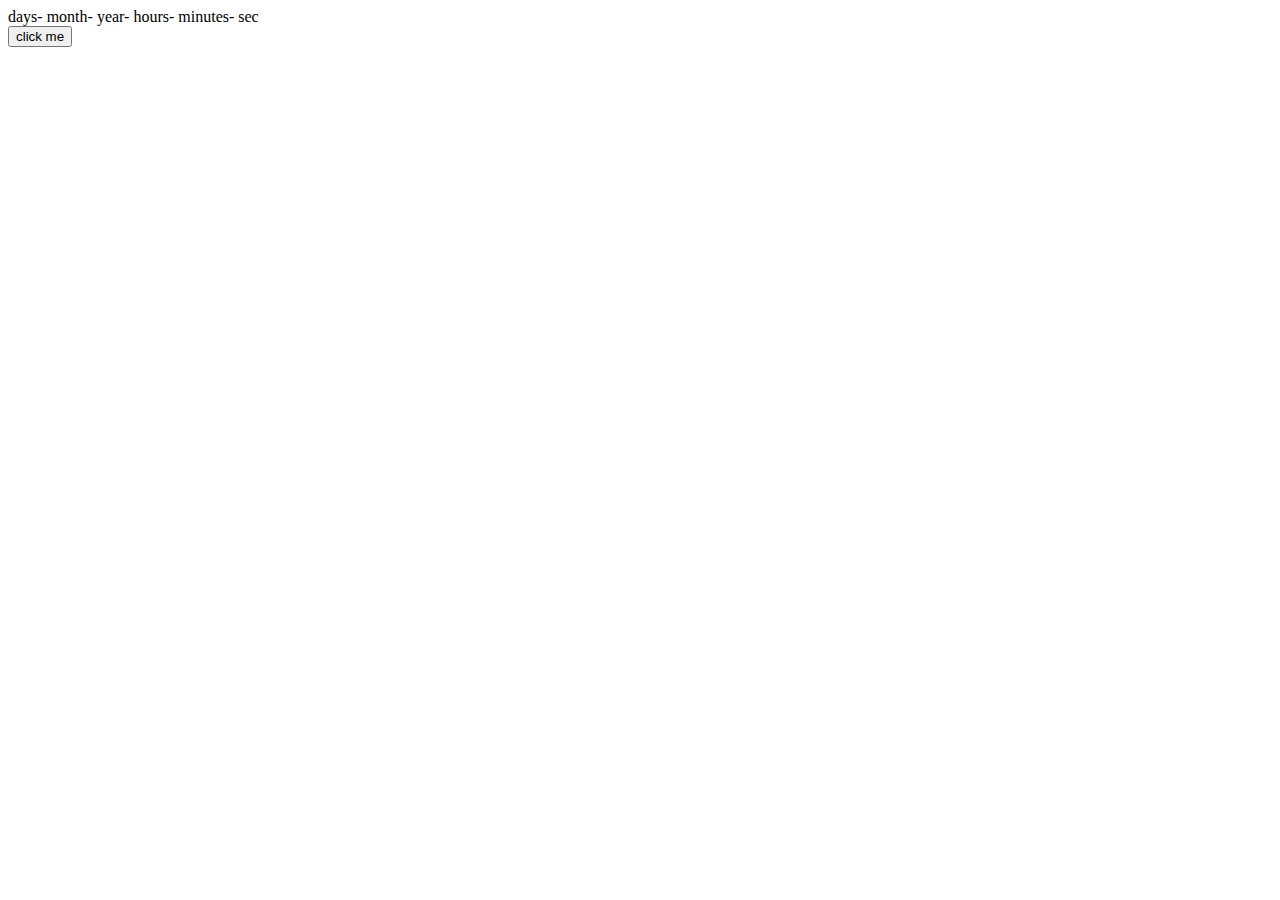
<file: ES6(advanced js)/index.html>
<!DOCTYPE html>
<html lang="en">
<head>
    <meta charset="UTF-8">
    <meta name="viewport" content="width=device-width, initial-scale=1.0">
    <title>Document</title>
    <link rel="stylesheet" href="style.css">
</head>
<body>
    <div id="aa">days- month- year- hours- minutes- sec</div>
        <div id="clockdiv">
            <div>
              <!-- <span class="days"></span>
              <div class="smalltext">Days</div>
            </div>
            <div>
              <span class="hours"></span>
              <div class="smalltext">Hours</div>
            </div>
            <div>
              <span class="minutes"></span>
              <div class="smalltext">Minutes</div>
            </div>
            <div>
              <span class="seconds"></span>
              <div class="smalltext">Seconds</div>
            </div> -->
  

 
<button onclick="click1()">click me</button>






    <script src="script.js"></script>
</body>
</html>
</file>
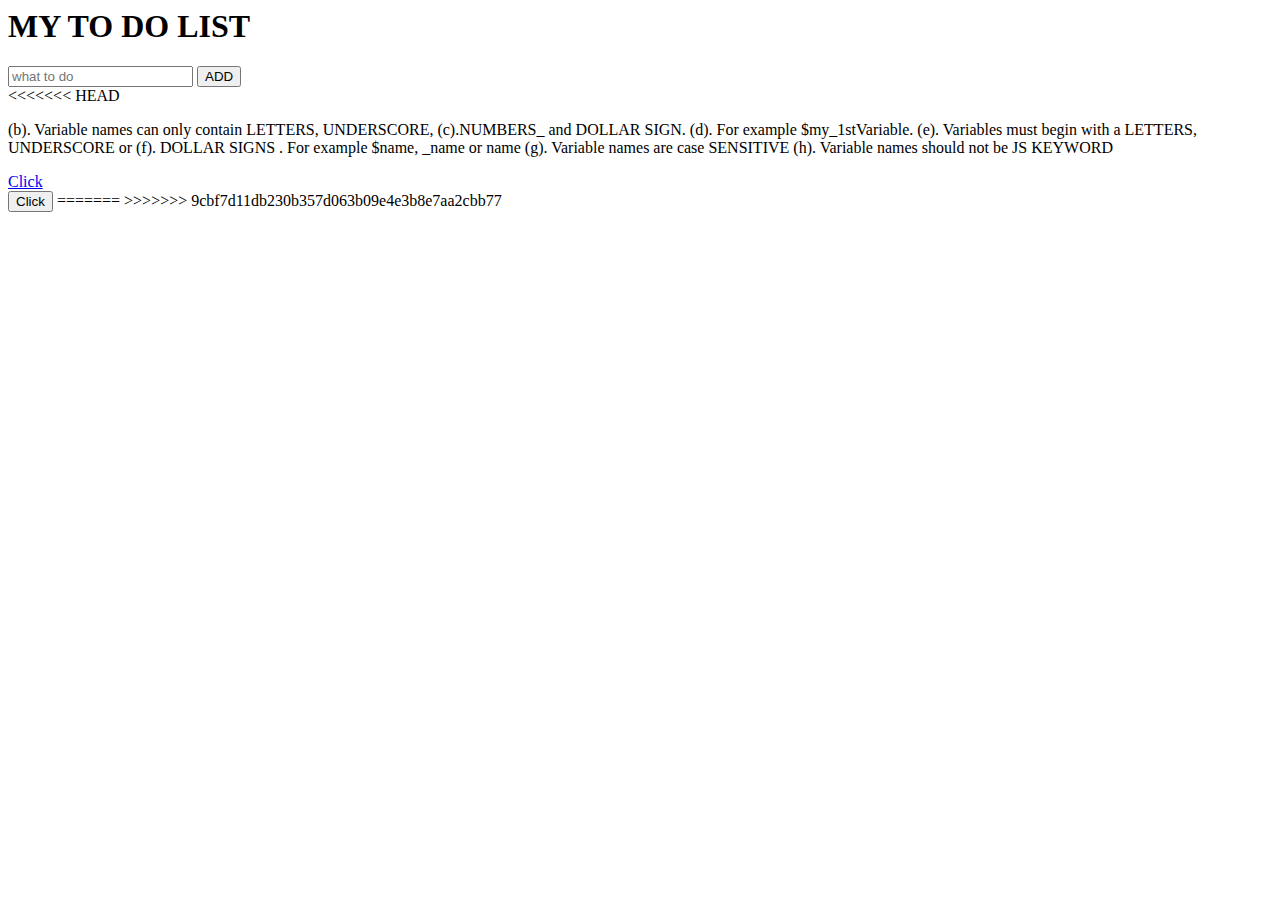
<file: java/index.html>
<html lang="en">

<head>
    <meta charset="UTF-8">
    <meta name="viewport" content="width=device-width, initial-scale=1.0">
    <title>Document</title>
    <script src="index.js"></script>
</head>

<body>


    <!-- Q no.3 -->

    <!-- <P> (b). Variable names can only contain LETTERS, UNDERSCORE, (c).NUMBERS_ and DOLLAR SIGN. (d). For example $my_1stVariable. (e). Variables must begin with a  LETTERS, UNDERSCORE or (f). DOLLAR SIGNS . For example $name, _name or name (g). Variable names are case SENSITIVE (h). Variable names should not be JS KEYWORD</P> -->


    <!-- <p class='blue' id="para">Hello i am here</p>
    <button onclick="clickbtn()">click</button> -->


    <div id="list">

        <h1>MY TO DO LIST</h1>

        <input type="text" placeholder="what to do" id="main">
        <button onclick="additems()">ADD</button>


    </div>

    <!-- <button onclick="result()">click
    </button> -->



<<<<<<< HEAD
    <P> (b). Variable names can only contain LETTERS, UNDERSCORE, (c).NUMBERS_ and DOLLAR SIGN. (d). For example $my_1stVariable. (e). Variables must begin with a  LETTERS, UNDERSCORE or (f). DOLLAR SIGNS . For example $name, _name or name (g). Variable names are case SENSITIVE (h). Variable names should not be JS KEYWORD</P>
    <a href="#" onClick="alert('Hi');">Click</a> <br>
    <input type="button" value="Click" onClick="alert('Hello world!');">

=======
>>>>>>> 9cbf7d11db230b357d063b09e4e3b8e7aa2cbb77
</body>

</html>
</file>
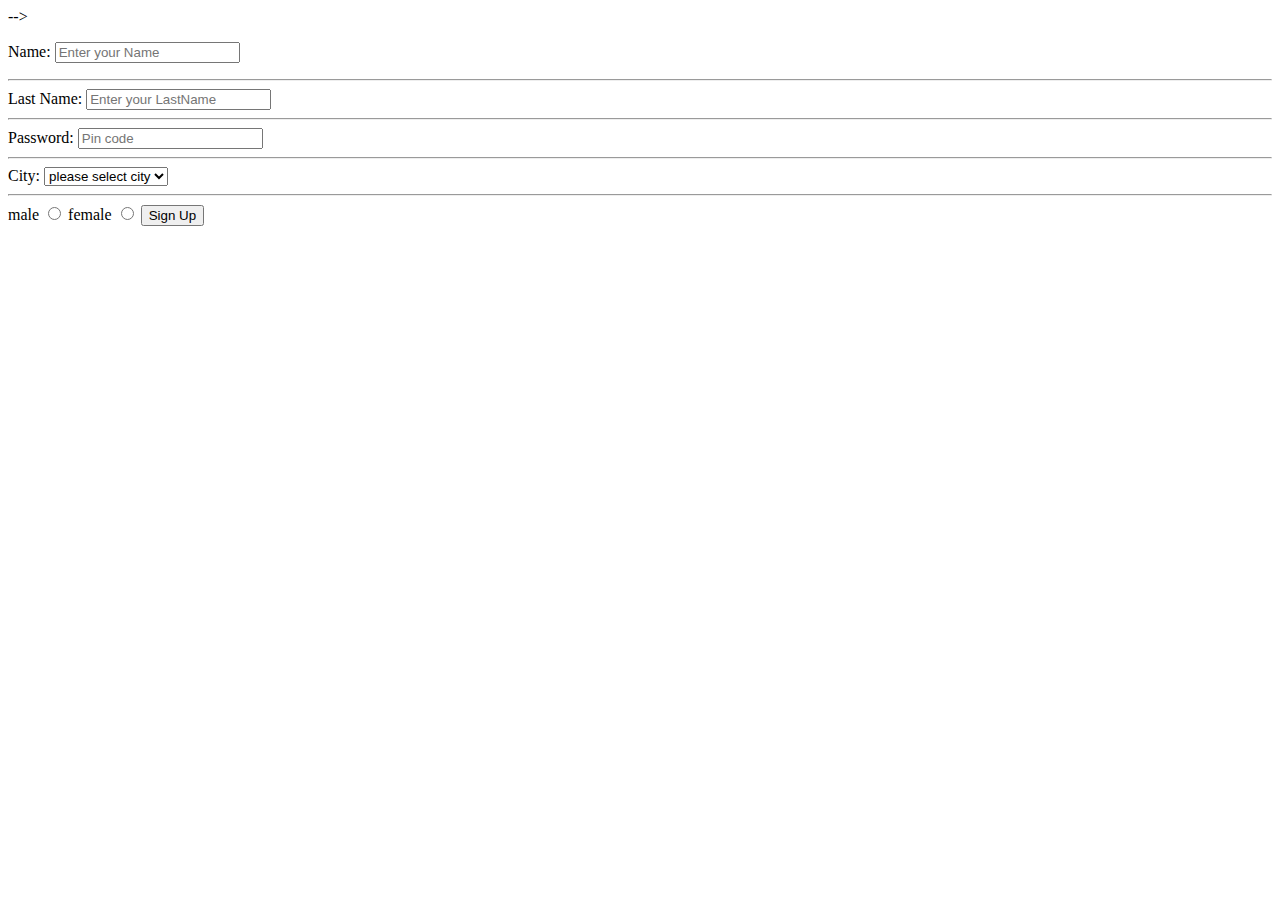
<file: event.html>
<html lang="en">

<head>
    <meta charset="UTF-8">
    <meta name="viewport" content="width=device-width, initial-scale=1.0">
    <title>Document</title>
    <link rel="stylesheet" href="event.css">
    <script src="event.js"></script>
    <link rel="stylesheet" href="style.css">
</head>

<body>
     
    <!-- <button onclick="history.back()">back</button>
    
    <button onclick="history.forward()">forward</button>
    <button onclick="facebook()">Button</button> -->
    <!-- <h1 onclick="this.style.color='pink'">my file

    </h1>
    <img src="newlymarried.jpg" onMouseover="src='afteroneyearmarried.jpg'" onMouseout="src='newlymarried.jpg'"> >

    <h2 id="myh2">my heading</h2>
    <button onclick="doo()">click</button>




    <p id="para">my dummy text</p>

 -->



    <!-- <button onclick="change()">click</button> --> -->


    <!-- <form onSubmit=c>
        <input type=" text " id="countryname " required>
        <input type="text " id="cityname " required>
        <input type="submit " value="Submit " required>

    </form> -->


<form onsubmit="return checkform()">
 <p>Name: <input type="text" placeholder="Enter your Name" id="name"><br> <hr>
Last Name: <input type="text" placeholder="Enter your LastName"><br> <hr>
Password: <input type="password" placeholder="Pin code"><br> <hr>
City:
<select name="">

    <option value="">please select city</option>
    <option value="">Karachi</option>

    <option value="Lahore">Lahore</option>
<option value="Islamabad">Islamabad</option>
<option value="Quetta">Quetta</option>
</select> <br> <hr>
 

     
    

     <label for="gender">male</label>
     <input type="radio"name= "gender" id="gender">
     <label for="gender">female</label>
     <input type="radio" name="gender" id="gender1">

     <button >Sign Up</button>
    </p>

</form>





</body>

</html>

</html>
</file>
<file: ES6(advanced js)/style.css>
/* body{
    text-align: center;
    background: #00ECB9;
      font-family: sans-serif;
      font-weight: 100;
    }
    
    h1{
      color: #396;
      font-weight: 100;
      font-size: 40px;
      margin: 40px 0px 20px;
    }
    
    #clockdiv{
    font-family: sans-serif;
    color: #fff;
    display: inline-block;
    font-weight: 100;
    text-align: center;
    font-size: 30px;
    }
    
    #clockdiv > div{
    padding: 10px;
    border-radius: 3px;
    background: #00BF96;
    display: inline-block;
    }
    
    #clockdiv div > span{
    padding: 15px;
    border-radius: 3px;
    background: #00816A;
    display: inline-block;
    }
    
    .smalltext{
    padding-top: 5px;
    font-size: 16px;
    } */
</file>
<file: event.css>
img {
    width: 500px;
    height: 500px;
}

.gud {
    color: blue;
}
</file>
<file: style.css>
.jumbotron {
background-color: #f4511e;
width: 100%;
}
.display-4{
  margin-top: 40px;
  color: #fff !important;
}
.input-group{
  margin: auto;
 
}
.lead1{
  color: #fff;
}
.btn1{
  background-color: rgba(146, 21, 21, 0.63) !important;
  color: #fff !important;
}

@media screen and (max-width: 768px){
  .btn1{
      margin-right: 20px;

  }
}

h2{
 text-transform: uppercase;

 font-size: 24px;
 color: #303030;
 font-weight: 600;
 margin-bottom: 30px;
 padding-left: 10px;

}
h4{
    font-size: 20px;
line-height: 1.375em;
color: #303030;
font-weight: 400;
margin-bottom: 50px;

}

.fa{
    font-size: 200px;
    color: #f4511e;
    margin-top: 100px;

}
.heading,myc,para{
    margin-top: 150px;
}
.mybutton{
    margin-top: 50px;
    margin-left: 40px;
}


.carousel-control.right, .carousel-control.left {
    background-image: none;
    color: #f4511e;
  }
  
  .carousel-indicators li {
    border-color: #f4511e;
  }
  
  .carousel-indicators li.active {
    background-color: #f4511e;

  }
  
  .item h4 {
font-size: 19px;
    line-height: 1.375em;
    font-weight: 400;
    font-style: italic;
    margin: 70px 0;
  }
  
  .item span {
    font-style: normal;
  } 
  
  


  .panel {
    border: 1px solid #f4511e;
    border-radius: 0 !important;
    transition: box-shadow 0.5s;
}

.panel {
    margin-bottom: 20px;
}


.panel {
    margin-bottom: 20px;
    background-color: #fff
    box-shadow: 0 1px 1px rgba(0,0,0,.05);
}


.btn{
    background-color: #f4511e;
    color: black;
}



.cont{
  margin-top: -90px;
}


#exampleFormControlTextarea1{
  margin-top: 20px;
}



.navbar {
  margin-bottom: 0;
  background-color: #f4511e;
  z-index: 9999;
  border: 0;
  font-size: 12px !important;
  line-height: 1.42857143 !important;
  letter-spacing: 4px;
  border-radius: 0;
}

.navbar-nav{
  float: right;
  font-size: 15px;
  
 
}





.navbar li a, .navbar .navbar-brand {
  color: #fff !important;
}

.navbar-nav  a:hover, .navbar-nav a.active  {
  color: #f4511e !important;
  background-color: #fff !important;
}

.navbar-default .navbar-toggle {
  border-color: transparent;
  color: #fff !important;
}
</file>
